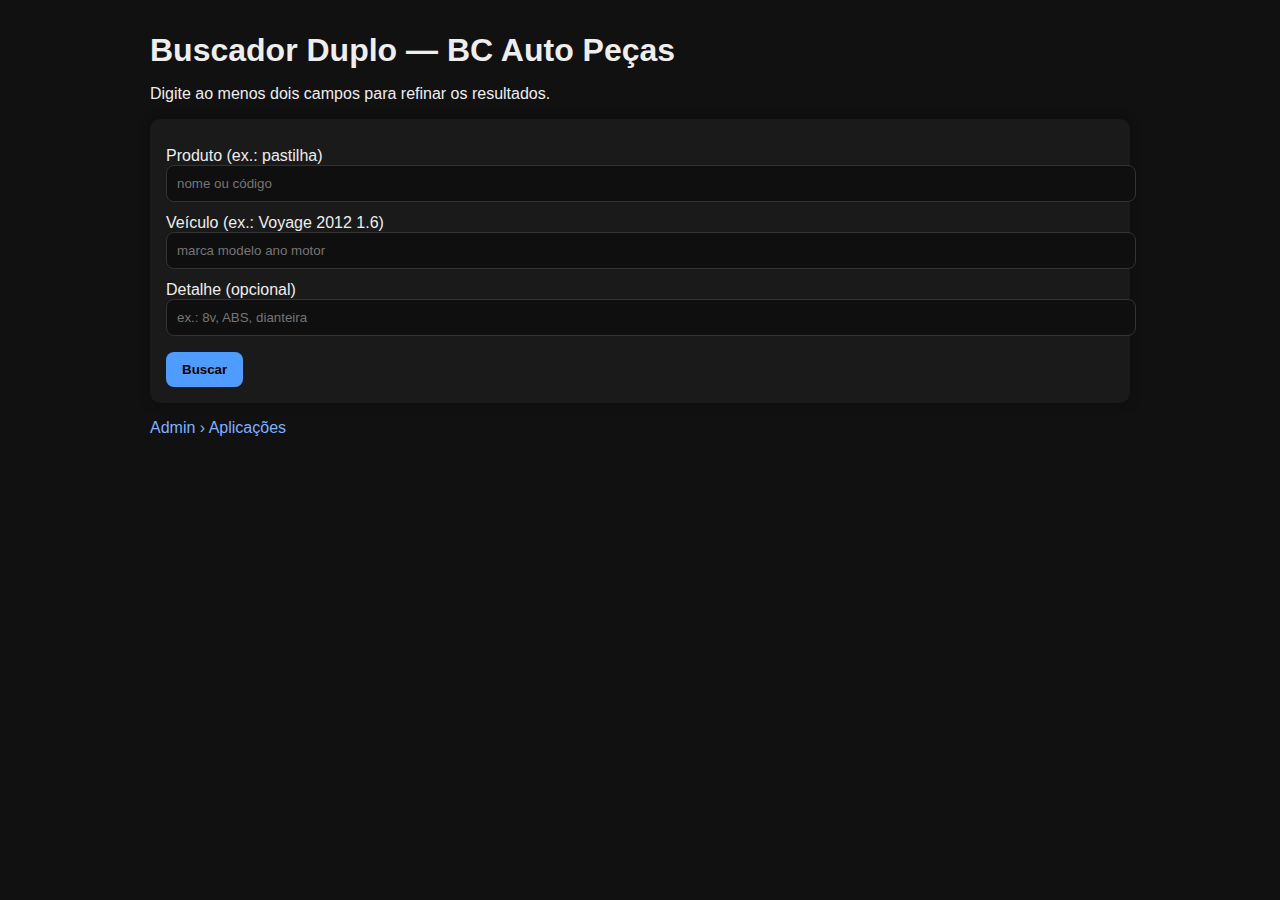
<file: templates/index.html>
<!doctype html>
<html>
<head>
  <meta charset="utf-8" />
  <title>BC Auto Peças — Buscador</title>
  <link rel="stylesheet" href="/static/style.css" />
</head>
<body>
  <div class="container">
    <h1>Buscador Duplo — BC Auto Peças</h1>
    <p>Digite ao menos dois campos para refinar os resultados.</p>
    <form action="/search" method="post" class="card">
      <label>Produto (ex.: pastilha)</label>
      <input type="text" id="produto" name="produto" placeholder="nome ou código" list="produto-suggestions" autocomplete="off" />
      <datalist id="produto-suggestions"></datalist>
      <label>Veículo (ex.: Voyage 2012 1.6)</label>
      <input type="text" id="veiculo" name="veiculo" placeholder="marca modelo ano motor" list="veiculo-suggestions" autocomplete="off" />
      <datalist id="veiculo-suggestions"></datalist>
      <label>Detalhe (opcional)</label>
      <input type="text" name="detalhe" placeholder="ex.: 8v, ABS, dianteira" />
      <button type="submit">Buscar</button>
    </form>

    <div class="links">
      <a href="/admin/aplicacoes">Admin &rsaquo; Aplicações</a>
    </div>
  </div>
  <script src="/static/autocomplete.js"></script>
</body>
</html>
</file>
<file: static/style.css>
body { font-family: Arial, sans-serif; background: #111; color: #eee; }
.container { max-width: 980px; margin: 32px auto; padding: 0 16px; }
h1, h2 { margin: 16px 0; }
.card { background: #1a1a1a; padding: 16px; border-radius: 10px; box-shadow: 0 0 12px rgba(0,0,0,0.3); margin-bottom: 16px; }
label { display: block; margin-top: 12px; }
input[type=text], input[type=number] { width: 100%; padding: 10px; border-radius: 8px; border: 1px solid #333; background: #0f0f0f; color: #eee; }
button { margin-top: 16px; padding: 10px 16px; border: 0; border-radius: 8px; background: #4e9cff; color: #000; font-weight: bold; cursor: pointer; }
button:hover { filter: brightness(1.1); }
table { width: 100%; border-collapse: collapse; margin-top: 12px; }
th, td { padding: 8px 10px; border-bottom: 1px solid #333; }
th { text-align: left; }
.links a { color: #7fb1ff; text-decoration: none; }
.links { margin-top: 16px; }
.filters { margin: 10px 0; }
</file>
